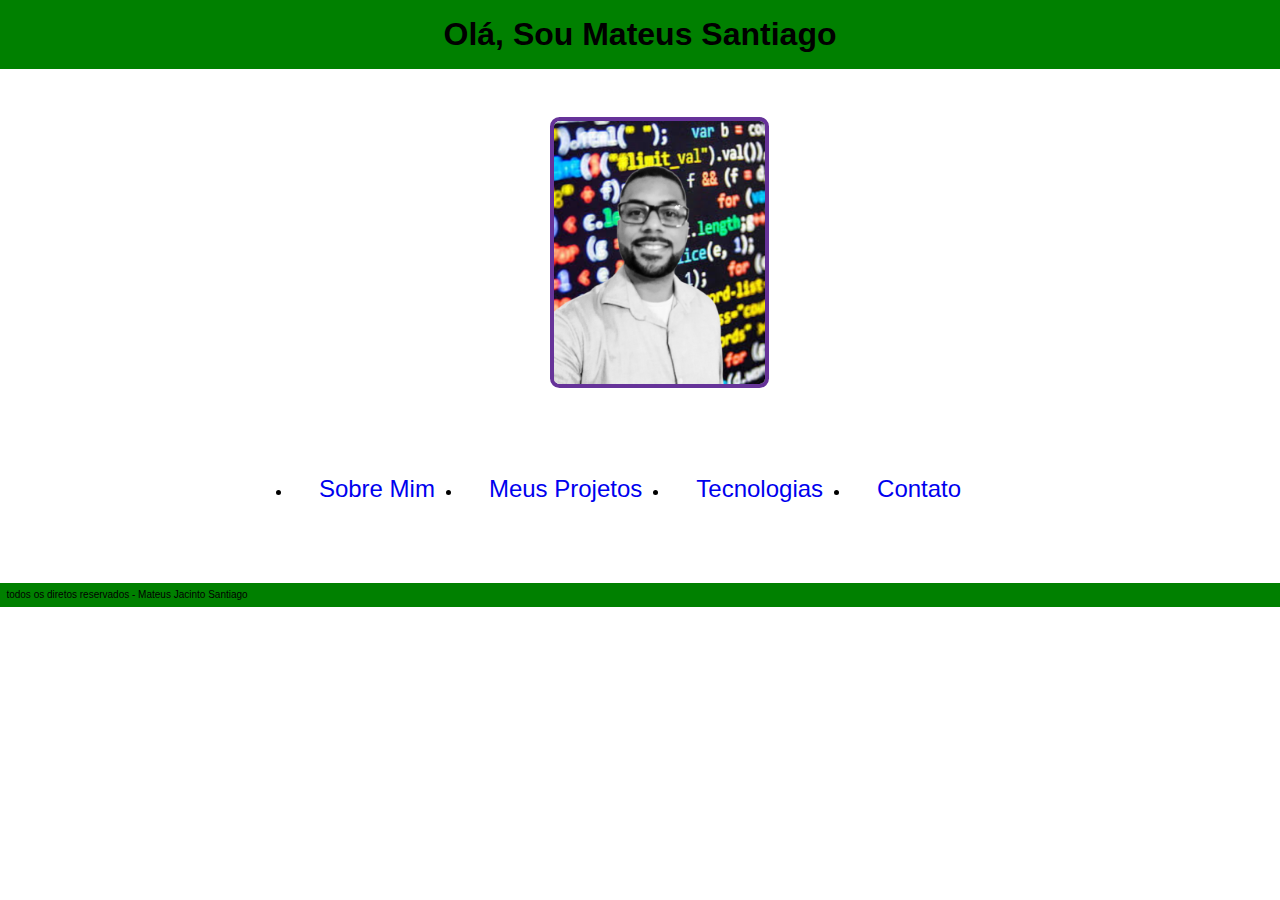
<file: index.html>
<!DOCTYPE html>
<html lang="pt-br">
<head>
    <meta charset="UTF-8">
    <meta http-equiv="X-UA-Compatible" content="IE=edge">
    <meta name="viewport" content="width=device-width, initial-scale=1.0">
    <link rel="stylesheet" href="./assets/css/style.css">
    <title>Menu</title>
</head>
<body id="index1">
    <header id="tituloh1">
        <h1>Olá, Sou Mateus Santiago</h1>
    </header>

    <div id="minha_foto">
        <img id="foto" src="./assets/img/fotoPerfil2.png" alt="minha foto">
    </div>

    <section id="section-menu">
    <nav id="nav-menu">
        <ul id="index1_lista">
            <li><a class="links" href="./index2.html">Sobre Mim</a></li>
            <li><a class="links" href="./index3.html">Meus Projetos</a></li>
            <li><a class="links" href="./index4.html">Tecnologias</a></li>
            <li><a class="links" href="./index5.html">Contato</a></li>
        </ul>
    </nav>

  
    </section>
    <footer id="index1_rodape">
        <p>todos os diretos reservados - Mateus Jacinto Santiago</p>
    </footer>

</body>
</html>
</file>
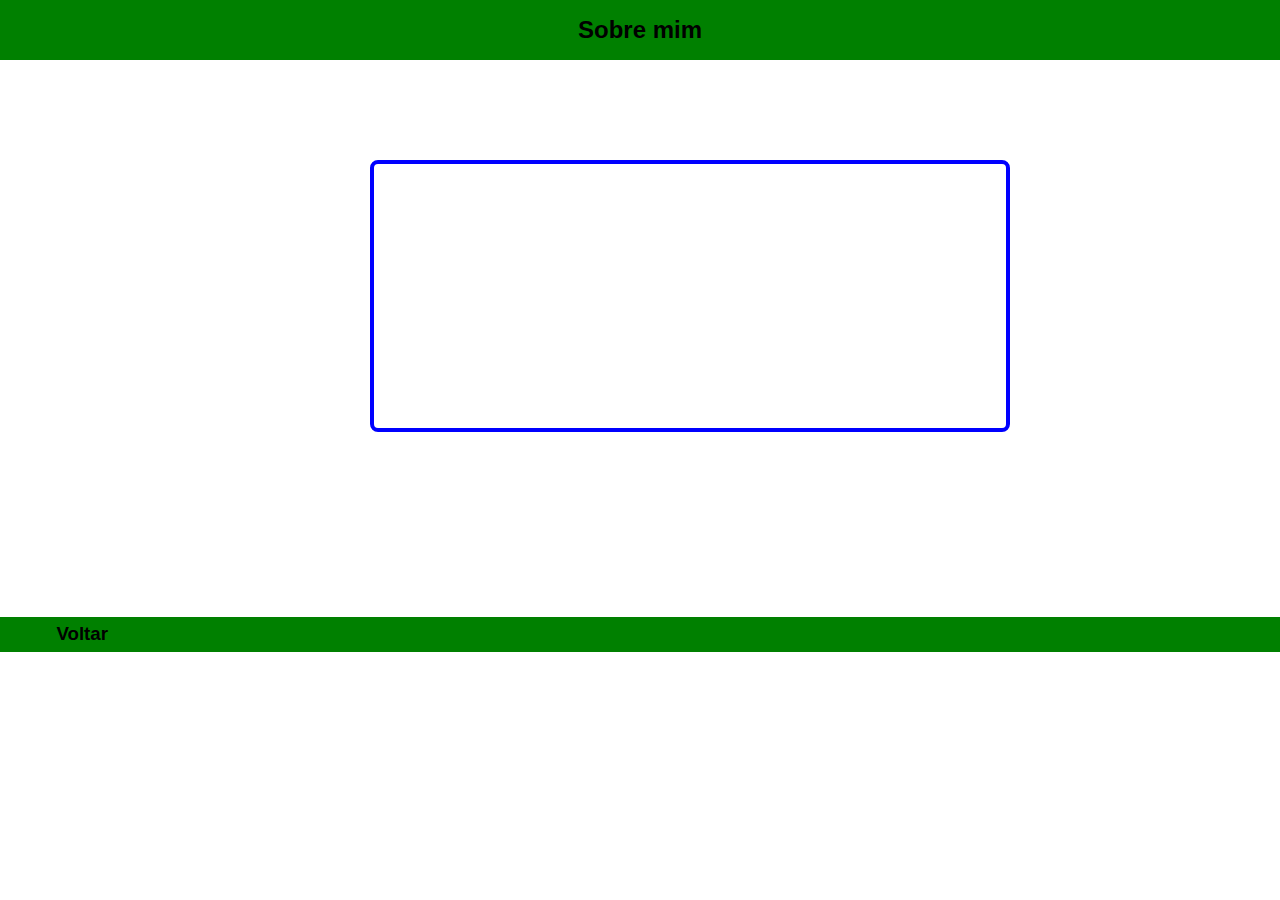
<file: index2.html>
<!DOCTYPE html>
<html lang="pt-br">
<head>
    <meta charset="UTF-8">
    <meta http-equiv="X-UA-Compatible" content="IE=edge">
    <meta name="viewport" content="width=device-width, initial-scale=1.0">
    <link rel="stylesheet" href="./assets/css/style.css">
    <title>Sobre mim</title>
</head>
<body id="body_sobre_mim">  

    <header id="header_sobre_mim">
        <h2>Sobre mim</h2>
    </header>
<section id="section_sobre_mim">
   <div id="div_sobre_mim">    
    <p>
        Estudante de Programação na Blue-edtech, certificação em redes de computadores, cursando Analise e Desenvolvimento de Sistemas na UNIP. Amante da natureza e da tecnologia, gosto de filmes, pescar e estou sempre em busca de novos desafios
    </p>
   </div>    
</section>
     <footer id="footer_sobre_mim">
        <h3><a href="./index.html">Voltar</a></h3>
    </footer> 
    
</body>
</html>
</file>
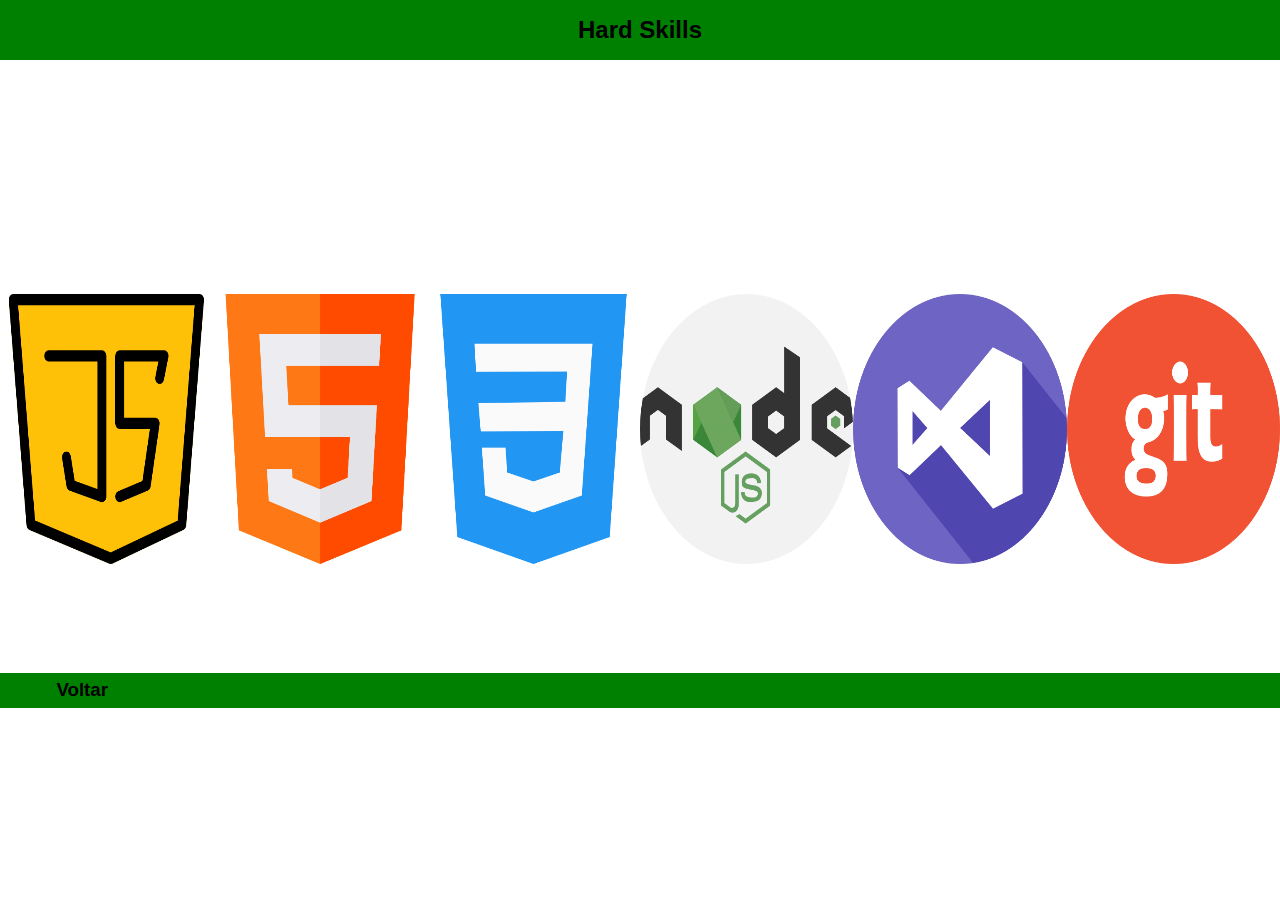
<file: index4.html>
<!DOCTYPE html>
<html lang="pt-br">
<head>
    <meta charset="UTF-8">
    <meta http-equiv="X-UA-Compatible" content="IE=edge">
    <meta name="viewport" content="width=device-width, initial-scale=1.0">
    <link rel="stylesheet" href="./assets/css/style.css">
    <title>Hard Skills</title>
</head>
<body id="body_skills">
    <header id="header_skills">
        <h2>Hard Skills</h2>
    </header>

    <main id="main_skills">
        <section>
            <div class="div_skills">
                <h3>JavaScript</h3>
                <figure>
                    <a href="https://www.javascript.com/" target="_blanc"><img src="./assets/img/script-java.png" alt="logo JavaScript"></a>
                </figure>              
            </div>

            <div class="div_skills">
                <h3>HTML</h3>
                <figure>
                    <a href="https://developer.mozilla.org/pt-BR/docs/Web/HTML" target="_blanc"><img src="./assets/img/html.png" alt="logo HTML"></a>
                </figure>               
            </div>

            <div class="div_skills">
                <h3>CSS</h3>
                <figure>
                    <a href="https://developer.mozilla.org/pt-BR/docs/Web/CSS" target="_blanc"><img src="./assets/img/css-3.png" alt="Logo CSS"></a>
                </figure>               
            </div>

            <div class="div_skills">
                <h3>NodeJS</h3>
                <figure>
                    <a href="https://nodejs.org/en/" target="_blanc"><img src="./assets/img/nodejs.png" alt="Logo NodeJS"></a>
                </figure>
                
            </div>

            <div class="div_skills">
                <h3>VScode</h3>
                <figure>
                    <a href="https://code.visualstudio.com/" target="_blanc"><img src="./assets/img/visual-studio.png" alt="Logo VScode"></a>
                </figure>                
            </div>

            <div class="div_skills">
                <h3>Git</h3>
                <figure>
                    <a href="https://git-scm.com/" target="_blanc"><img src="./assets/img/git.png" alt="Logo Git"></a>
                </figure>                
            </div>
        </section>
    </main>

    <footer id="footer_skills">
        <h3><a href="./index.html">Voltar</a></h3>
    </footer>
    
</body>
</html>
</file>
<file: assets/css/style.css>
*{
    padding: 0;
    margin: 0;
    box-sizing: border-box;
    font-family: Arial, Helvetica, sans-serif;
}


body, html{
    width: 100%;
    height: 100vh;    
}
/* pagina inicial */
    
body#index1{
    background-image: url(https://st4.depositphotos.com/16252222/40437/i/450/depositphotos_404379540-stock-photo-white-bokeh-black-background-light.jpg);
}

header#tituloh1{
    background-color: green;
    padding: 1rem;
    text-align: center;
    width: 100%;
    
}
div#minha_foto{
    display: flex;
    align-items: center;
    margin-left: 43%;
}

img#foto{
    margin-top: 3rem;
    border: solid .3rem rebeccapurple;
    border-radius: .6rem;
    display: flex;
    width: 30%;
    align-items: center;
}

section#section-menu{
    margin-top: .4rem;
    display: flex;
    justify-content: center;
    
    
   
}

nav#nav-menu{   
    display: flex;     
    padding: 5rem;
    
}

ul#index1_lista{
    display: flex;
   
    
}

a.links{
    border: solid .2rem white;
    border-radius: 1rem;
    padding: 1rem;    
    text-decoration: none;
    font-size: 1.5rem;
    margin: .5rem;
  
    

}

a:hover{
    color: brown;
    background-color: blue;  
    border: green;
    border-radius: 1rem;
}


footer#index1_rodape{
    font-size: 10px;
    padding: .4rem;   
    background-color: green;
    
}

/* pagina 2 sobre mim */

body#body_sobre_mim{ 
  background-image: url(https://st4.depositphotos.com/16252222/40437/i/450/depositphotos_404379540-stock-photo-white-bokeh-black-background-light.jpg);
   
}

body#body_sobre_mim img{
    width: 100%;
}

header#header_sobre_mim{
    text-align: center;
    background-color: green;
    padding: 1rem;
    width: 100%;
}

header#header_sobre_mim h2{
    color: black;
}

section#section_sobre_mim{
    display: flex;
    justify-content: space-evenly;
}

div#div_sobre_mim{
    display: flex;
    align-items:flex-start;
    justify-content:flex-start;   
    border: solid .3rem blue;
    border-radius: .5rem;
    padding: 3rem;
    width: 50%;
    margin-top: 100px;
    margin-left: 100px;
    cursor: pointer;
   
}

div#div_sobre_mim p{
    text-align: center;
    font-size: 1.5rem;
    color: white;
}

div#div_sobre_mim:hover{
    background-image: url(https://st4.depositphotos.com/16252222/40437/i/450/depositphotos_404379540-stock-photo-white-bokeh-black-background-light.jpg);
    box-shadow: 5px 5px 5px 5px rgb(116, 114, 114);
    
}

figure#fogete{
    display: flex;   
    justify-content: end;  
    align-items: flex-end; 
}

figure#fogete img{
    display: flex;
    position: static;
    top: 0;
    align-items: flex-end;
    justify-content: flex-end;
    padding: 1rem;
    width: 50%;
}   


footer#footer_sobre_mim{
    margin-top: 185px;
    padding: .4rem;
    background-color:green;
    
}

footer#footer_sobre_mim a{
    text-decoration: none;
    margin-left: 50px;
    color: black;

}

/* pagina 3 projetos */

body#body_projetos{
    background-image: url(https://st4.depositphotos.com/16252222/40437/i/450/depositphotos_404379540-stock-photo-white-bokeh-black-background-light.jpg);
}

header#header_projetos{
    background-color: green;
    padding: 1rem;
}

header#header_projetos h2{
    text-align: center;
}

main#main_projetos section{
    display: flex;
    align-items: center;
    justify-content: center;
    justify-content: space-evenly;
    width: 100%;
    margin-top: 150px;
}

div.div_projetos{
   align-items: center;
   justify-content: space-evenly;
   box-shadow: 5px 5px 5px 5px blue;
   transition: transform 10s ease;  
   border: solid .4rem blue;
   border-radius: .8rem;
    
}

div.div_projetos:hover{
    transform: scale(1.5);
    transition: all 3s;
    background-image: url(https://st4.depositphotos.com/16252222/40437/i/450/depositphotos_404379540-stock-photo-white-bokeh-black-background-light.jpg);
    border: solid .4rem #ccc;
    box-shadow: 5px 5px 5px 5px #ccc;
    
}

div.div_projetos img{
    display: flex;
    margin: 0 auto;
    border: solid .1rem black;
    border-radius: .3rem;
    width: 100%;
    height: 100px;
    
}

div.div_projetos h3{
    color: white;
    text-align: center;
    padding: .8rem;
}

div.div_projetos p{
    text-align: center;    
    padding: 2rem;
}

div.div_projetos p a{
    color: white;
    text-decoration: none;   
}

div.div_projetos p a button{
    background-color: green;
    border: solid .3rem green;
    border-radius: .6rem;
    font-size: 1rem;
    
}

div.div_projetos p a button:hover{
    transform: scale(1.1);
    background-color: rgb(92, 6, 6);
    border: solid .3rem rgb(92, 6, 6);
    border-radius: .6rem;
}



footer#footer_projetos{
    background-color: green;
    padding: .4rem;    
    margin-top: 128px;
}

footer#footer_projetos a{
    text-decoration: none;
    margin: 50px;
    color: black;  
}

/* pagina 4 hard skills */

body#body_skills{
    background-image: url(https://st4.depositphotos.com/16252222/40437/i/450/depositphotos_404379540-stock-photo-white-bokeh-black-background-light.jpg);
}

header#header_skills{
    background-color: green;
    padding: 1rem;
}

header#header_skills h2{
    text-align: center;
}

main#main_skills section{
    display: flex;   
    justify-content: space-evenly;
    margin-top: 180px;
   
}

div.div_skills h3{
    text-align: center;
    color: white;
    margin-bottom: 2rem;
 
   
}

div.div_skills figure{

    display: flex;
    margin: 0 auto;
    align-items: center;
   
}

div.div_skills figure img{
    
    width: 100%;
    height: 30vh;
}

div.div_skills figure img:hover{
    transform: scale(1.1);
}

div.div_skills figure a{
    text-decoration: none;
}

footer#footer_skills{
    background-color: green;
    margin-top: 105px;
    padding: .4rem;
}

footer#footer_skills a{ 
    margin: 50px;
    text-decoration: none;
    color: black;
}

/* pagina 5 contato */

header#header_contato{
    background-color: green;
    padding: 1rem;    
}

header#header_contato h2{
    text-align: center;
    
}

main#main_contato section{
    display: flex;
    justify-content: space-evenly;
}

figure#clique img#img_clique{
    width: 50px;
    margin-top: 200px;
    margin-right: 200px;    
}

figure#clique img#img_clique:hover{
    cursor: pointer;
    transform: scale(1.1);
    
}
figure#figure_contato{
    display: flex;
    margin-right: 200px;
}

figure#figure_contato img{
    width: 80%;
}

div#div_contato{
    padding: 1rem;
    margin-right: 40px;
}

li.lista_contato{
    padding: .5rem;
    list-style: none;
}

li.lista_contato a img{
   border: solid .3rem rgb(51, 50, 50);
   border-radius: .6rem;
   box-shadow: 5px 5px 5px 5px rgb(180, 178, 178);
   width: 50%;
  
}

li.lista_contato a img:hover{
     
    border: solid .3rem blue;
    border-radius: .6rem;
}


footer#footer_contato{
    background-color: green;
    padding: .4rem;
    margin-top: 64px;    

}

footer#footer_contato a{
    margin-left: 50px;
    text-decoration: none;
    color: black;
}

@media (max-width: 1200px){ 
  

    div#minha_foto{
      display: flex;
      margin: 0 auto;     
      align-items: center;
      justify-content: center;
        
       
    }

    div#minha_foto img{       
        width: 50%;            
        align-items: center;
        justify-content: center;       
       
    }
    
    ul#index1_lista{
        display: flex;
        flex-direction: column;
        gap: 50px;
        justify-content: center;
        align-items: center;
        
    }    

/* ///////////////////////////////////////////////////// */

 section#section_sobre_mim{
    display: flex;
    justify-content: center;
   align-items: center;
   justify-content: center; 
  
  
    
} 

div#div_sobre_mim{
    display: flex;
    align-items: center;   
    border: solid .3rem blue;
    border-radius: .5rem;
    padding: 3rem;
    width: 60%;
    margin-right: 100px; 
    cursor: pointer;
   
}
 
div#div_sobre_mim p{    
    text-align: center;
    font-size: 1.2rem;
    color: white;
    margin-right: 100px;
}

/* ///////////////////////////////////////////////////// */

main#main_projetos section{
    display: flex;
    flex-direction: column;
    gap: 50px;
 
}

/* ///////////////////////////////////////////////////// */




main#main_skills section{
    display: flex;
    flex-direction: column;
    justify-content: center;
    align-items: center;
    gap: 50px;
   
}

div.div_skills h3{
    text-align: center;
    color: white;
    margin-bottom: 2rem;
 
   
}

div.div_skills figure{
    display: flex;
    margin: 0 auto;
    align-items: center;
   
}

div.div_skills figure img{
    border: solid .3rem black;
    border-radius: .6rem;    
    width: 100%;
    height: 30vh;
}

div.div_skills figure img:hover{
    transform: scale(1.1);
}

/* ///////////////////////////////////////////////////// */





main#main_contato section{
    display: flex;
    align-items: center;
    flex-direction: column;
   
}

figure#figure_contato img{
    display: flex;    
    margin-left: 6rem;   
   
}

figure#figure_contato img{
    width: 100%;
}

div#div_contato{
    display: flex;
    margin: 0 auto;
    padding: 1rem;
    margin-left: 100px;

}

}
</file>
